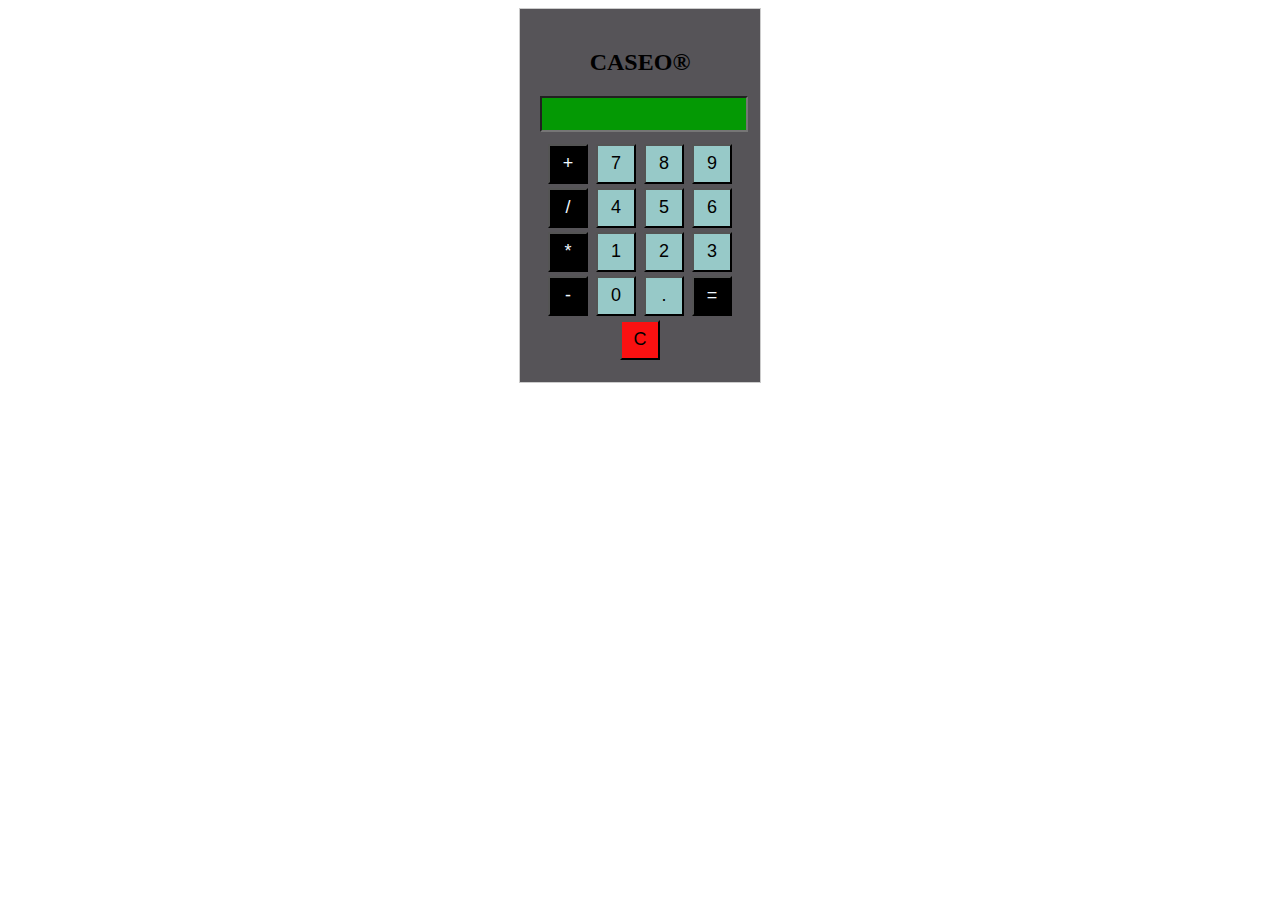
<file: index.html>
<!DOCTYPE html>
<!--Iniciamos el documento con la etiquieta a continuación-->
<html>
<head>
<!--Especificamos los caracteres-->
  <meta charset="utf-8">
  <meta name="viewport" content="width=device-width, initial-scale=1">
<!--Especificamos el titulo de la página-->
  <title>Calculadora</title>
<!--Enlazamos una hoja de estilos que contendra nuestro proyecto-->
  <link rel="stylesheet" type="text/css" href="./style/styles.css">
</head>
<!--Definimos el cuerpo del documento con la etiqueta a continuación-->
<body>
  <div class="calculator">
    <h2>CASEO®</h2>
    <input type="text" id="display" readonly>
<!--Los botones numerados del 0 al 9 y los operadores matemáticos (+, -, *, /) llaman a la función appendValue() 
con el número u operador correspondiente como argumento-->
    <div class="buttons">
      <button onclick="appendValue('+')"style="color: aliceblue;background-color: black;">+</button>
      <button onclick="appendValue(7)">7</button>
      <button onclick="appendValue(8)">8</button>
      <button onclick="appendValue(9)">9</button>
      <button onclick="appendValue('/')"style="color: aliceblue;background-color: black;">/</button>
      <button onclick="appendValue(4)">4</button>
      <button onclick="appendValue(5)">5</button>
      <button onclick="appendValue(6)">6</button>
      <button onclick="appendValue('*')"style="color: aliceblue;background-color: black;">*</button>
      <button onclick="appendValue(1)">1</button>
      <button onclick="appendValue(2)">2</button>
      <button onclick="appendValue(3)">3</button>
      <button onclick="appendValue('-')"style="color: aliceblue;background-color: black;">-</button>
      <button onclick="appendValue(0)">0</button>
      <button onclick="appendValue('.')">.</button>
<!--El botón "=" llama a la función calculate() para realizar el cálculo-->
      <button onclick="calculate()"style="color: aliceblue;background-color: black;">=</button>
<!--El botón "C" llama a la función clearDisplay() para borrar el contenido del campo de entrada.-->
      <button onclick="clearDisplay()" style="background-color: rgb(250, 17, 17);">C</button>
    </div>
  </div>

<!--Al final del documento, se incluye un archivo de script externo mediante la etiqueta <script>.
El atributo src especifica la ruta al archivo JavaScript (./js/script.js)-->
  <script src="./js/script.js"></script>
</body>
</html>
</file>
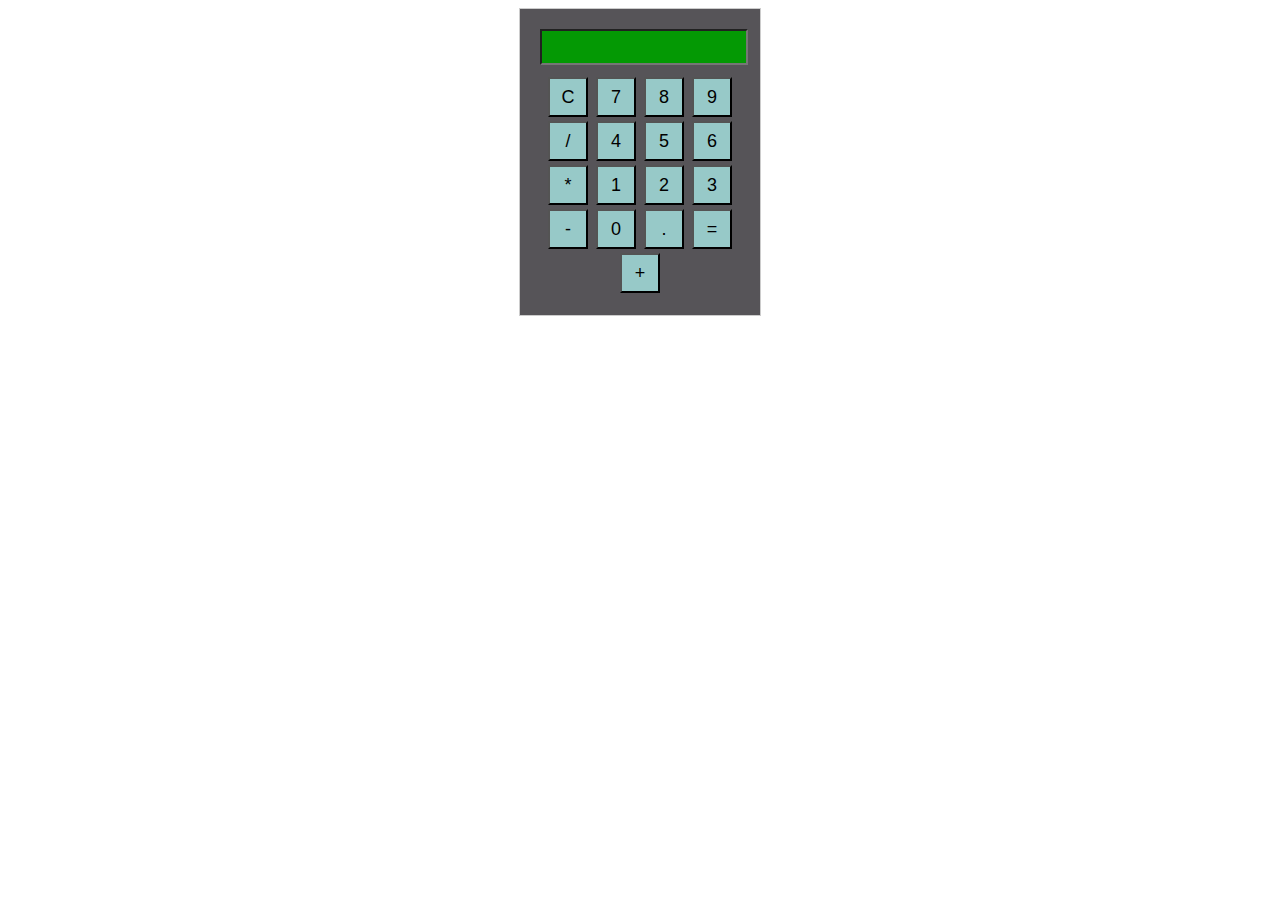
<file: calculadora.html>
<!DOCTYPE html>
<html>
<head>
  <meta charset="utf-8">
  <meta name="viewport" content="width=device-width, initial-scale=1">
  <title>Calculadora</title>
  <link rel="stylesheet" type="text/css" href="./style/styles.css">
</head>
<body>
  <div class="calculator">
    <input type="text" id="display" readonly>
    <div class="buttons">
      <button onclick="clearDisplay()">C</button>
      <button onclick="appendValue(7)">7</button>
      <button onclick="appendValue(8)">8</button>
      <button onclick="appendValue(9)">9</button>
      <button onclick="appendValue('/')">/</button>
      <button onclick="appendValue(4)">4</button>
      <button onclick="appendValue(5)">5</button>
      <button onclick="appendValue(6)">6</button>
      <button onclick="appendValue('*')">*</button>
      <button onclick="appendValue(1)">1</button>
      <button onclick="appendValue(2)">2</button>
      <button onclick="appendValue(3)">3</button>
      <button onclick="appendValue('-')">-</button>
      <button onclick="appendValue(0)">0</button>
      <button onclick="appendValue('.')">.</button>
      <button onclick="calculate()">=</button>
      <button onclick="appendValue('+')">+</button>
    </div>
  </div>

  <script src="./js/script.js"></script>
</body>
</html>
</file>
<file: style/styles.css>
.calculator {
  width: 200px;
  margin: 0 auto;
  padding: 20px;
  border: 1px solid #ccc;
  text-align: center;
  background-color: rgb(86, 84, 88);
}

.buttons button {
  width: 40px;
  height: 40px;
  margin: 2px;
  font-size: 18px;
  background-color: rgb(151, 201, 200);

}

#display {
  margin-bottom: 10px;
  width: 100%;
  height: 30px;
  font-size: 16px;
  text-align: right;
  color: rgb(0, 0, 0);
  background-color: rgb(4, 153, 4);
}
</file>
